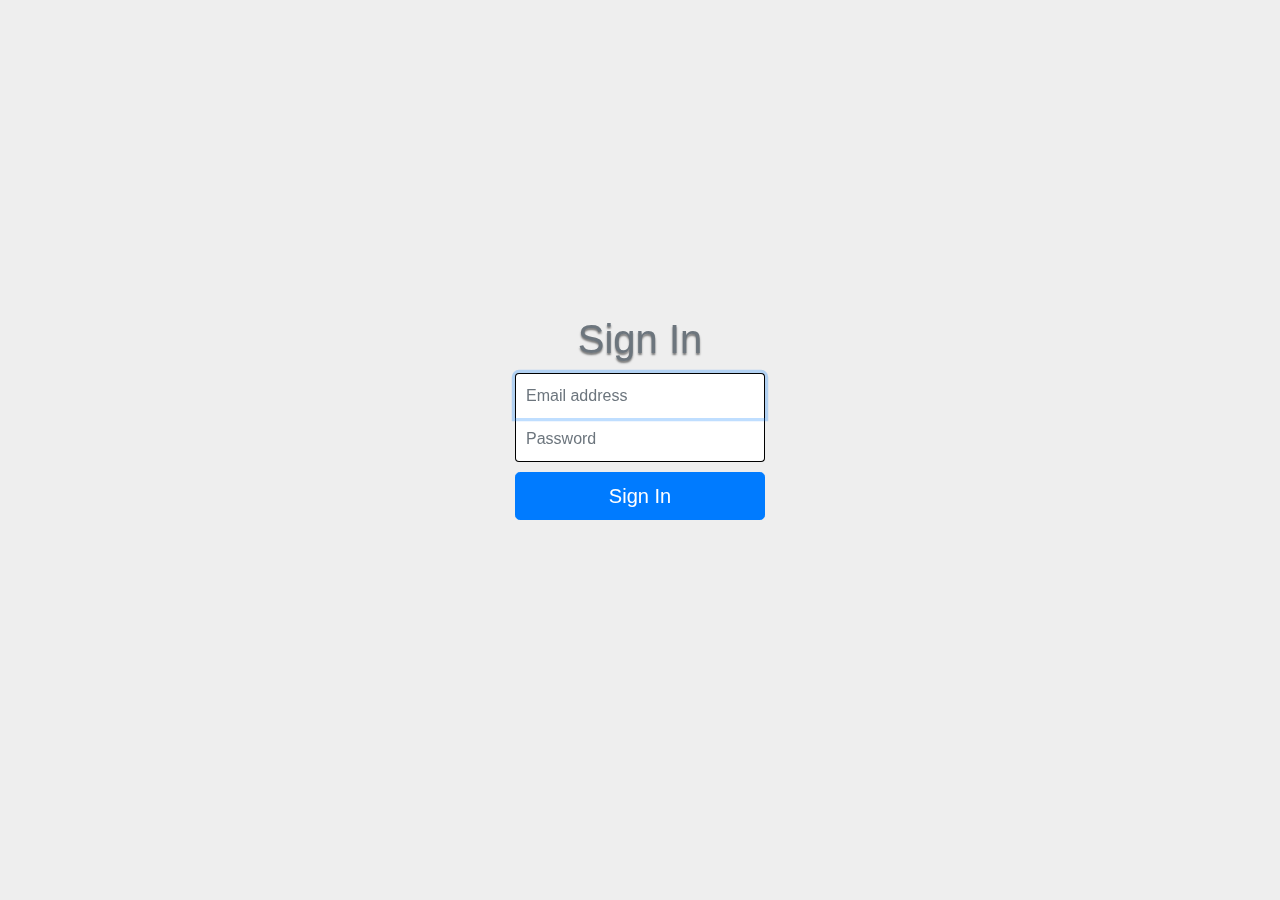
<file: login.html>
<!DOCTYPE html>
<html lang="en" dir="ltr">
  <head>
    <meta charset="utf-8">

    <title>login
    </title>
    <link rel="stylesheet" href="https://stackpath.bootstrapcdn.com/bootstrap/4.5.2/css/bootstrap.min.css" integrity="sha384-JcKb8q3iqJ61gNV9KGb8thSsNjpSL0n8PARn9HuZOnIxN0hoP+VmmDGMN5t9UJ0Z" crossorigin="anonymous">
    <link rel="stylesheet" href="css/loginstylesheet.css">

  </head>
  <body>



<div id="fullscreen_bg" class="fullscreen_bg">

<div class="container">

	<form class="form-signin">
		<h1 class="form-signin-heading text-muted">Sign In</h1>
		<input type="text" class="form-control" placeholder="Email address" required="" autofocus="">
		<input type="password" class="form-control" placeholder="Password" required="">
		<button class="btn btn-lg btn-primary btn-block" type="submit">
			Sign In
		</button>
	</form>

</div>
  </body>
</html>
</file>
<file: css/loginstylesheet.css>
body {
  padding-top: 40px;
  padding-bottom: 40px;
  background-color: #eee;
}
.fullscreen_bg {

  position: fixed;
  top: 0;
  right: 0;
  bottom: 0;
  left: 0;
  background-size: cover;
  background-position: 50% 50%;
background-image:url("http://cdn.akc.org/content/article-body-image/boykin_spaniel_dog_pictures.jpg");

}
.form-signin {

  max-width: 280px;
  padding: 15px;
  margin: 0 auto;
}
.form-signin .form-signin-heading, .form-signin {

  margin-bottom: 10px;
}
.form-signin .form-control {
  position: relative;
  font-size: 16px;
  height: auto;
  padding: 10px;
  -webkit-box-sizing: border-box;
  -moz-box-sizing: border-box;
  box-sizing: border-box;
}
.form-signin .form-control:focus {
  z-index: 2;
}
.form-signin input[type="text"] {
  margin-bottom: -1px;
  border-bottom-left-radius: 0;
  border-bottom-right-radius: 0;
  border-top-style: solid;
  border-right-style: solid;
  border-bottom-style: none;
  border-left-style: solid;
  border-color: #000;
}
.form-signin input[type="password"] {
  margin-bottom: 10px;
  border-top-left-radius: 0;
  border-top-right-radius: 0;
  border-top-style: none;
  border-right-style: solid;
  border-bottom-style: solid;
  border-left-style: solid;
  border-color: #000;
}
.form-signin-heading {
  padding-top: 300px;
  color: #fff;
  text-align: center;
  text-shadow: 0 2px 2px rgba(0,0,0,0.5);
}
</file>
